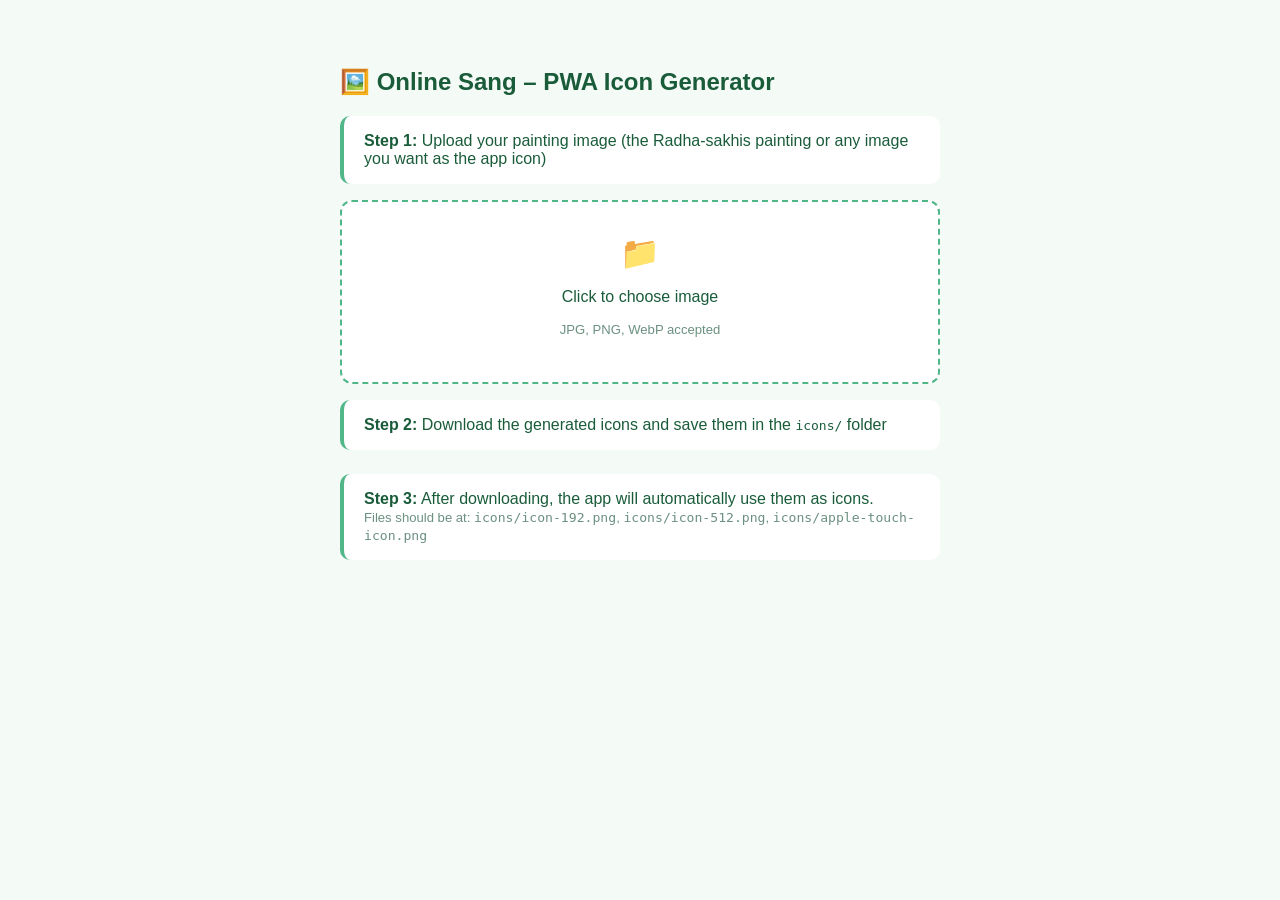
<file: icons/gen-icons.html>
<!DOCTYPE html>
<html lang="en">
<head>
<meta charset="UTF-8">
<title>Generate PWA Icons – Online Sang</title>
<style>
  body { font-family: sans-serif; max-width: 600px; margin: 2rem auto; padding: 1rem; background: #f4fbf6; color: #1a5c3a; }
  h2 { color: #1a5c3a; }
  .drop { border: 2px dashed #52b788; border-radius: 12px; padding: 2rem; text-align: center; cursor: pointer; background: #fff; margin: 1rem 0; }
  .drop:hover { background: #d8f3dc; }
  input[type=file] { display: none; }
  button { background: #1a5c3a; color: #fff; border: none; padding: .65rem 1.5rem; border-radius: 8px; cursor: pointer; font-size: 1rem; margin: .4rem; }
  button:hover { background: #2d7a52; }
  .previews { display: flex; gap: 1.5rem; flex-wrap: wrap; margin-top: 1.5rem; align-items: flex-end; }
  .preview-box { text-align: center; }
  canvas { border-radius: 16px; box-shadow: 0 2px 10px rgba(0,0,0,.15); display: block; }
  .note { font-size: .82rem; color: #6b9080; margin-top: .5rem; }
  .step { background: #fff; border-radius: 10px; padding: 1rem 1.25rem; margin: .75rem 0; border-left: 4px solid #52b788; }
</style>
</head>
<body>
<h2>🖼️ Online Sang – PWA Icon Generator</h2>

<div class="step">
  <strong>Step 1:</strong> Upload your painting image (the Radha-sakhis painting or any image you want as the app icon)
</div>

<div class="drop" onclick="document.getElementById('img-input').click()">
  <div style="font-size:2rem">📁</div>
  <p>Click to choose image</p>
  <p class="note">JPG, PNG, WebP accepted</p>
  <input type="file" id="img-input" accept="image/*" onchange="loadImage(event)">
</div>

<div class="step">
  <strong>Step 2:</strong> Download the generated icons and save them in the <code>icons/</code> folder
</div>

<div class="previews" id="previews" style="display:none">
  <div class="preview-box">
    <canvas id="c192" width="192" height="192"></canvas>
    <p class="note">icon-192.png</p>
    <button onclick="download('c192','icon-192.png')">⬇ Download 192×192</button>
  </div>
  <div class="preview-box">
    <canvas id="c512" width="512" height="512"></canvas>
    <p class="note">icon-512.png</p>
    <button onclick="download('c512','icon-512.png')">⬇ Download 512×512</button>
  </div>
  <div class="preview-box">
    <canvas id="c180" width="180" height="180"></canvas>
    <p class="note">apple-touch-icon.png</p>
    <button onclick="download('c180','apple-touch-icon.png')">⬇ Download Apple</button>
  </div>
</div>

<div class="step" style="margin-top:1.5rem">
  <strong>Step 3:</strong> After downloading, the app will automatically use them as icons.<br>
  <span class="note">Files should be at: <code>icons/icon-192.png</code>, <code>icons/icon-512.png</code>, <code>icons/apple-touch-icon.png</code></span>
</div>

<script>
function loadImage(e) {
  const file = e.target.files[0];
  if (!file) return;
  const reader = new FileReader();
  reader.onload = function(ev) {
    const img = new Image();
    img.onload = function() {
      drawRounded('c192', img, 192, 24);
      drawRounded('c512', img, 512, 72);
      drawRounded('c180', img, 180, 22);
      document.getElementById('previews').style.display = 'flex';
    };
    img.src = ev.target.result;
  };
  reader.readAsDataURL(file);
}

function drawRounded(canvasId, img, size, radius) {
  const canvas = document.getElementById(canvasId);
  const ctx = canvas.getContext('2d');
  ctx.clearRect(0, 0, size, size);
  ctx.save();
  // Rounded rect clip
  ctx.beginPath();
  ctx.moveTo(radius, 0);
  ctx.arcTo(size, 0, size, size, radius);
  ctx.arcTo(size, size, 0, size, radius);
  ctx.arcTo(0, size, 0, 0, radius);
  ctx.arcTo(0, 0, size, 0, radius);
  ctx.closePath();
  ctx.clip();
  // Draw image cover-fit
  const ratio = Math.max(size / img.width, size / img.height);
  const w = img.width * ratio, h = img.height * ratio;
  ctx.drawImage(img, (size - w) / 2, (size - h) / 2, w, h);
  ctx.restore();
}

function download(canvasId, filename) {
  const canvas = document.getElementById(canvasId);
  const a = document.createElement('a');
  a.download = filename;
  a.href = canvas.toDataURL('image/png');
  a.click();
}
</script>
</body>
</html>
</file>
